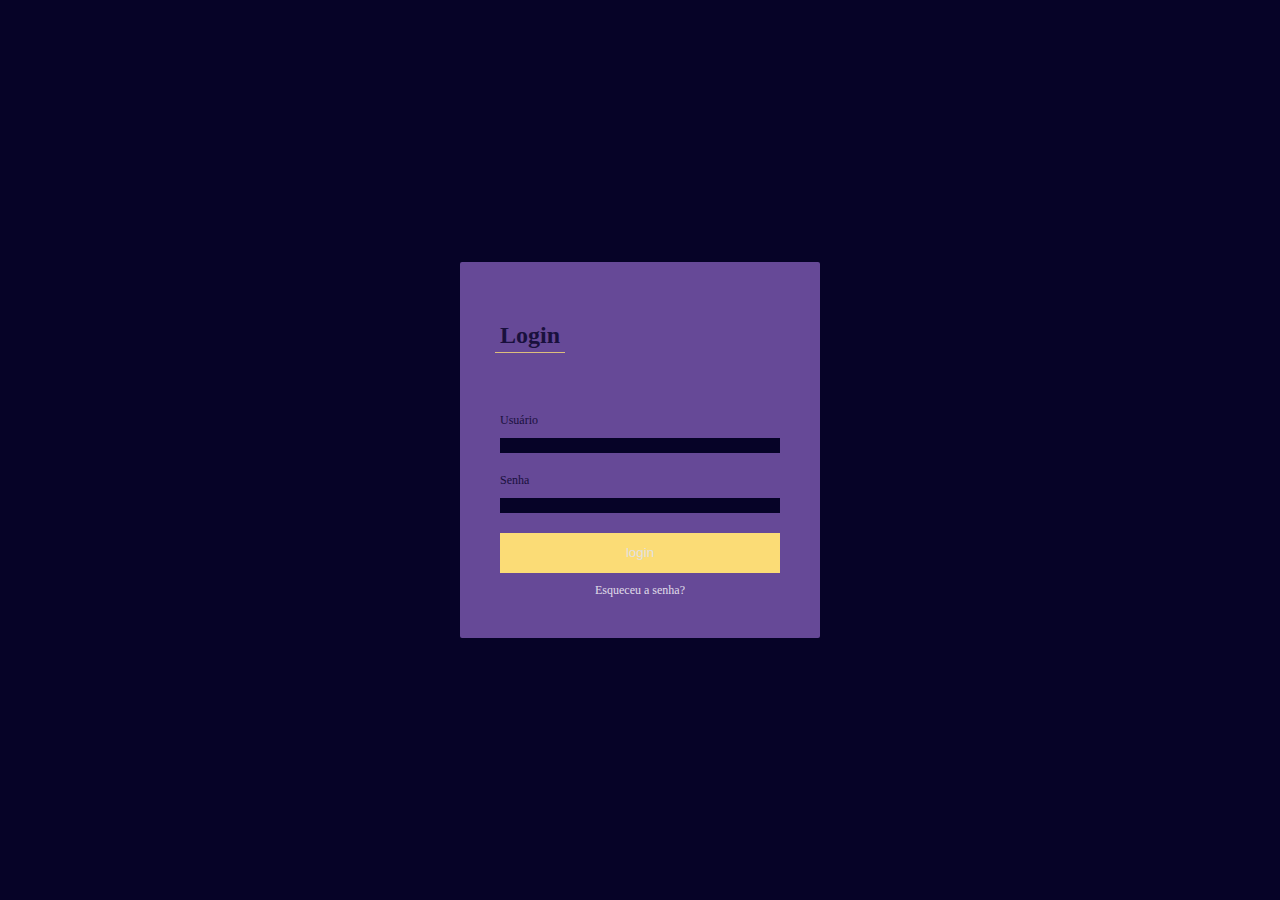
<file: app/login/login.html>
<!DOCTYPE html>

<html lang = "pt-br">

<head>
    <meta charset="utf-8">

    <meta HTTP-EQUIV="x-UA-Compatible" content = "IE-edge">

    <meta name = "viewport" content = "width=device-width, initial-scale=1.0">

    <link rel="stylesheet" href="login.css">

        <title> Login </title>

</head>
<body>
    <div id="login">
        <form class="card">
            <div class="card-header">
                <h2> Login </h2>
            </div>
    <div class="card-content">
        <div class="card-content-area">
            <label for="usuario"> Usuário </label>
            <input type="text" id="usuario" autocomplete="off">
        </div>
    <div class="card-content-area">
            <label for="password"> Senha </label>
            <input type="password" id="password" autocomplete="off">   
    </div>
    </div>
    <div class="card-footer">
            <input type="submit" value="login" class="submit">
            <a href="#" class="recuperar_senha"> Esqueceu a senha? </a>
    </div>
        </form>
    </div>

</body>
</html>
</file>
<file: app/login/login.css>
body {
    padding: 0;
    margin: 0;
    background-color: #060327;
}

#login {
    display: flex;
    align-items: center;
    justify-content: center;
    height: 100vh;
    font-family: Cambria, Cochin, Georgia, Times, 'Times New Roman', serif;
}

.card {
    background-color: #664997;
    padding: 40px;
    border-radius: 2px;
    width: 280px;
}

.card-header {
    padding-bottom: 50px;
    opacity: 0.8;
    color: #060327;
}

.card-header::after {
    content:"";
    width: 70px;
    height: 1px;
    background-color: #FBDC76;
    display: block;
    margin-top: -17px;
    margin-left: -5px;
}

.card-content label {
    color: #060327;
    font-size: 12px;
    opacity: 0.8;
}

.card-content-area {
    display: flex;
    flex-direction: column;
    padding: 10px 0;
}

.card-content-area input {
    margin-top: 10px;
    padding: 0 5px;
    background-color: #060327 ;
    border: none;
    color: #fff;
}

.card-footer {
    display: flex;
    flex-direction: column;
}

.card-footer .submit {
    width: 100%;
    height: 40px;
    background-color: #FBDC76;
    border: none;
    color: #e1e1e1;
    margin: 10px 0;
}

.card-footer a {
    text-align: center;
    font-size: 12px;
    opacity: 0.8;
    color: #fff;
    text-decoration: none;
}
</file>
